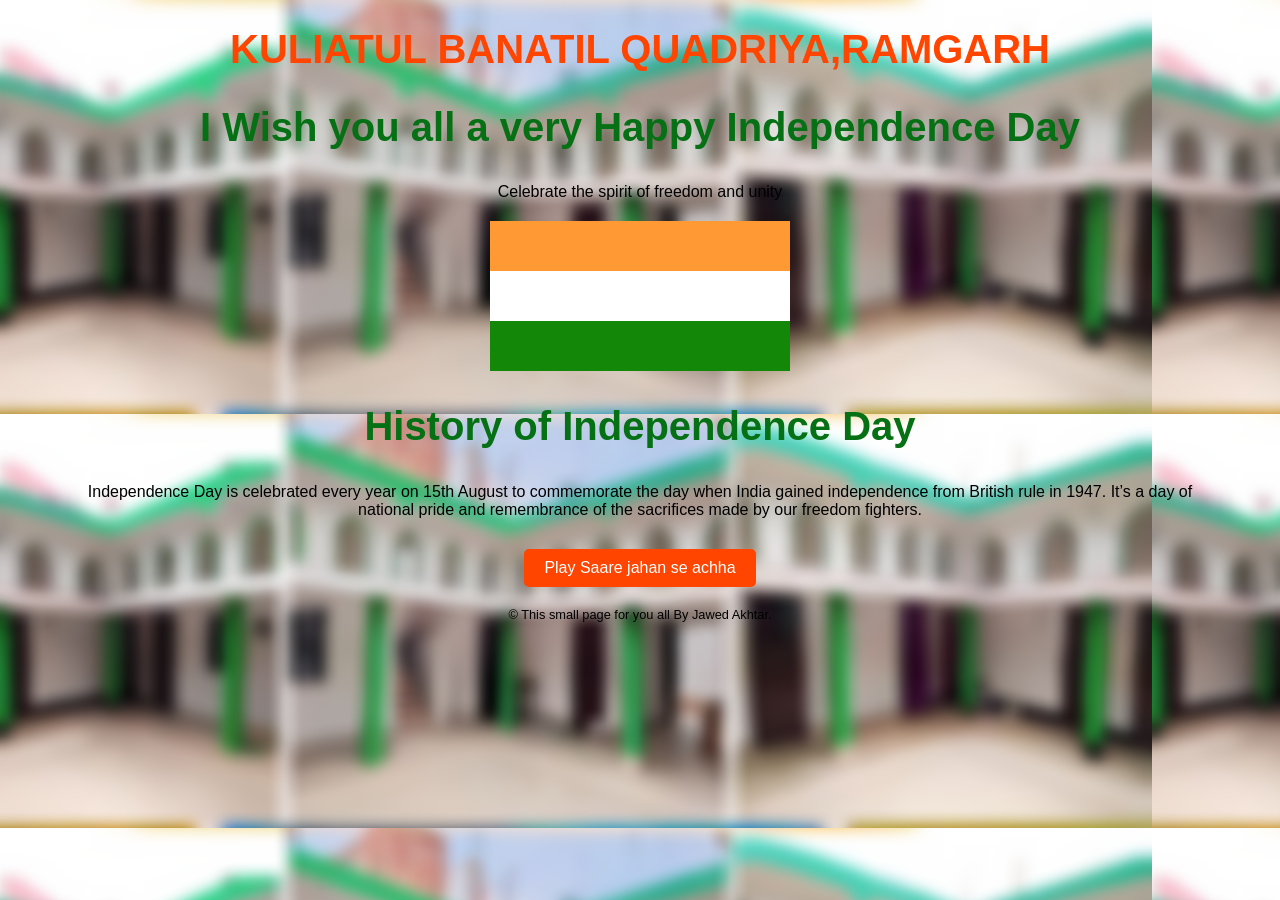
<file: Independenceday/index.html>
<!DOCTYPE html>
<html lang="en">
<head>
    <meta charset="UTF-8">
    <meta name="viewport" content="width=device-width, initial-scale=1.0">
    <title>Independence Day Celebration</title>
    <link rel="stylesheet" href="style.css">
</head>
<body>
    <div class="container">
        <header>
            <h1>KULIATUL BANATIL QUADRIYA,RAMGARH</h1>
            <!-- <h2>WELCOME YOU ALL</h2> -->
            <h2> I Wish you all a very Happy Independence Day</h2>
            <p>Celebrate the spirit of freedom and unity</p>
        </header>

        <main>
            <section class="flag-section">
                <div class="flag">
                    <div class="stripe stripe-1"></div>
                    <div class="stripe stripe-2"></div>
                    <div class="stripe stripe-3"></div>
                </div>
            </section>

            <section class="info-section">
                <h2>History of Independence Day</h2>
                <p>Independence Day is celebrated every year on 15th August to commemorate the day when India gained independence from British rule in 1947. It’s a day of national pride and remembrance of the sacrifices made by our freedom fighters.</p>
            </section>

            <button id="playAnthemBtn">Play Saare jahan se achha</button>
        </main>

        <footer>
            <p>&copy; This small page for you all By Jawed Akhtar.</p>
        </footer>
    </div>

    <script src="script.js"></script>
</body>
</html>
</file>
<file: Independenceday/style.css>
body {
    font-family: Arial, sans-serif;
    background-image: url("madarsai1-modified.jpg");
    color: #095f0e;
    margin: 0;
    padding: 0;
}

.container {
    width: 90%;
    margin: 0 auto;
    text-align: center;
}

header {
    margin: 20px 0;
}

h1 {
    font-size: 2.5em;
    color: #ff4500;
}
h2{
    font-size: 2.5em;
    color: #057014;
}

.flag-section {
    margin: 20px 0;
}

.flag {
    width: 300px;
    margin: 0 auto;
}

.stripe {
    height: 50px;
}

.stripe-1 {
    background-color: #ff9933;
}

.stripe-2 {
    background-color: #ffffff;
}

.stripe-3 {
    background-color: #138808;
}

.info-section {
    margin: 30px 0;
}

button {
    padding: 10px 20px;
    background-color: #ff4500;
    color: #fff;
    border: none;
    border-radius: 5px;
    cursor: pointer;
    font-size: 1em;
}

button:hover {
    background-color: #ff6347;
}

footer {
    margin: 20px 0;
    font-size: 0.8em;
    color: black;
}
p{
    color:black;
}
</file>
